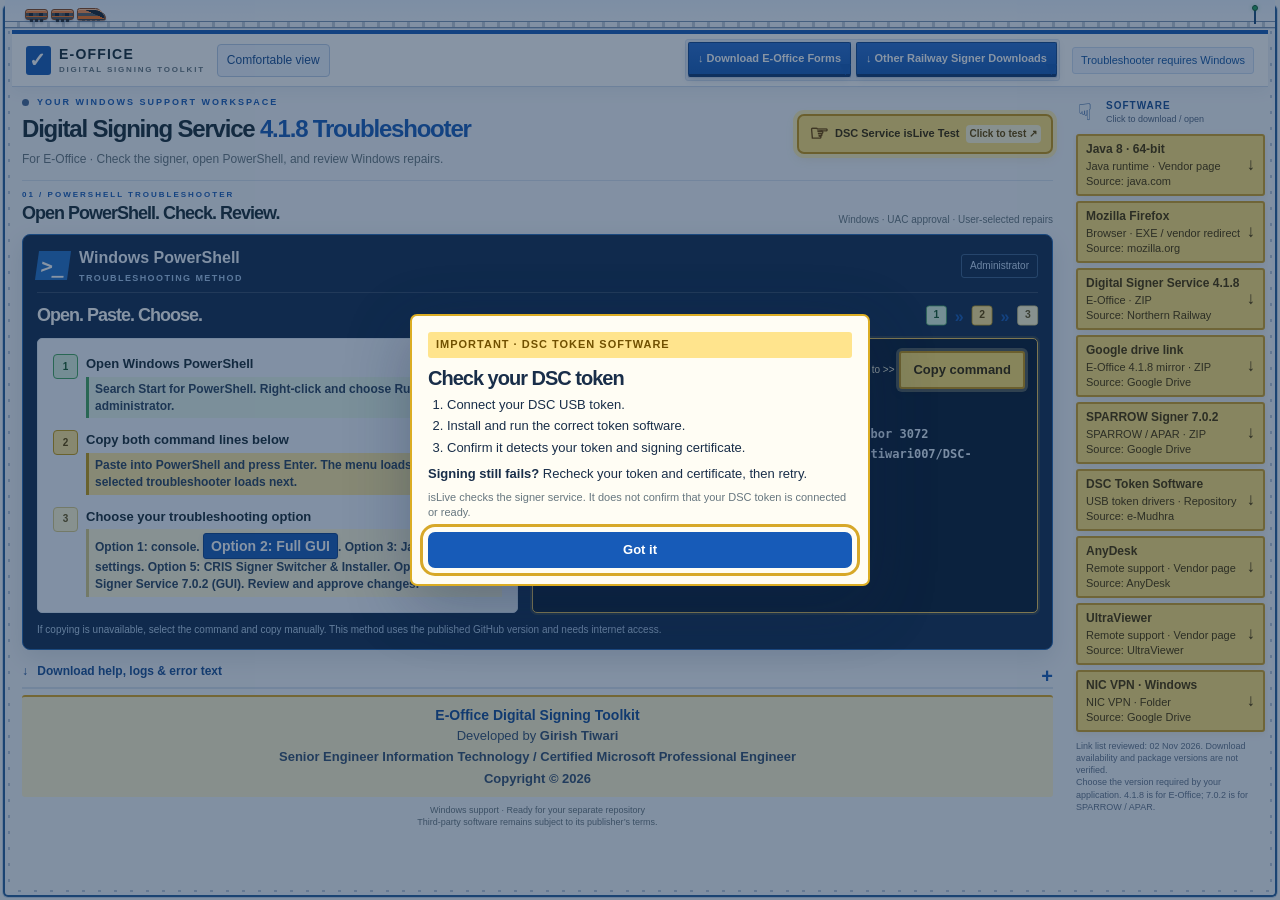
<file: index.html>
<!doctype html>
<html lang="en">
<head>
<meta charset="utf-8"><meta name="viewport" content="width=device-width, initial-scale=1">
<meta http-equiv="Content-Security-Policy" content="default-src 'none'; script-src 'self' 'sha256-dw/BBLk2exNxQ+FxJNe6eztoE7bdxDj/tzUAfUMf0uM='; style-src 'self' 'sha256-rpm8VTiD4IqSuQlqDbEFWR10lohzm1zGD0Pp3PKkAFc='; img-src 'self' data: https://hits.sh/girishtiwari007.github.io/nrdscfix.svg; font-src 'self'; connect-src 'none'; object-src 'none'; base-uri 'none'; form-action 'none'">
<meta name="referrer" content="no-referrer">
<meta name="description" content="A guided Windows toolkit for Digital Signing Service 4.1.8 and E-Office. Download tools, check isLive, and launch the PowerShell troubleshooter.">
<title>E-Office · Digital Signing Toolkit</title>

<style id="toolkit-styles">
:root{--ink:#162a36;--muted:#66767f;--green:#12376b;--mint:#e7ecf3;--line:#dcdfe4;--paper:#f5f6f8;--white:#fff}*{box-sizing:border-box}html{scroll-behavior:smooth;scroll-padding-top:30px}body{margin:0;background:var(--paper);color:var(--ink);font:17px/1.6 'DM Sans',Segoe UI,sans-serif}button,input{font:inherit}a{color:inherit;text-decoration:none}button,a,input{outline-offset:5px}button{cursor:pointer}a:focus-visible,button:focus-visible,input:focus-visible,summary:focus-visible{outline:3px solid #d7a829}[hidden]{display:none!important}.topbar{height:100px;max-width:1280px;margin:auto;padding:0 54px;display:flex;align-items:center;justify-content:space-between;border-bottom:1px solid var(--line)}.brand{display:flex;align-items:center;gap:12px;font-weight:800;letter-spacing:1.2px;font-size:19px;line-height:1.3}.brand-icon{display:grid;place-items:center;background:var(--green);color:white;width:40px;height:44px;border-radius:12px 12px 18px 18px;font-size:27px}.brand-sub{display:block;font-size:11px;letter-spacing:1.8px;color:var(--muted);margin-top:4px}.topbar nav{display:flex;gap:30px;font-size:15px;font-weight:600}.topbar nav a:hover,.text-link:hover{color:var(--green)}.platform{font-size:13px;border:1px solid var(--line);padding:6px 12px;border-radius:30px;color:var(--green);background:#edf0f5}main{max-width:1280px;margin:auto;padding:0 54px}.hero{display:grid;grid-template-columns:1.2fr 1fr;gap:72px;padding:66px 0 70px;align-items:center}.eyebrow{font-size:12px;font-weight:700;letter-spacing:2px;color:var(--green);display:flex;align-items:center;gap:8px}.dot{width:7px;height:7px;border-radius:50%;background:#456797;display:inline-block;flex-shrink:0}h1,h2,h3{font-family:Manrope,Segoe UI,sans-serif;line-height:1.18;letter-spacing:-1px}h1{font-size:53px;font-weight:800;margin:23px 0}h1 span{color:var(--green)}.intro{font-size:17px;max-width:530px;color:var(--muted);line-height:1.8}.hero-actions{display:flex;align-items:center;gap:25px;margin:28px 0}.button{display:inline-flex;gap:16px;justify-content:space-between;align-items:center;border:1px solid transparent;border-radius:7px;padding:13px 18px;font-size:14px;font-weight:700;transition:background .15s,transform .15s}.button:hover{transform:translateY(-1px)}.primary{background:var(--green);color:white}.primary:hover{background:#0a2a57}.secondary{background:white;border-color:var(--line);color:var(--ink)}.secondary:hover{background:var(--mint)}.text-link{font-size:14px;font-weight:700}.credit{border-left:2px solid #c7cfda;padding-left:13px;font-size:12px;line-height:1.8;color:var(--muted)}.credit strong{color:var(--ink)}.hero-card{background:#eceff3;border:1px solid #dbe0e7;border-radius:15px;padding:26px 28px;box-shadow:0 16px 45px #17273d10;position:relative}.mini-label{font-size:11px;font-weight:700;letter-spacing:1.5px;color:var(--muted);display:flex;justify-content:space-between}.flow-row{display:flex;gap:17px;padding:20px 0;border-bottom:1px solid #dadee4;align-items:center}.flow-row>span{font-family:Manrope;font-size:14px;color:var(--green);background:#fff9;width:32px;height:32px;display:grid;place-items:center;border:1px solid #d6dce4;border-radius:50%;flex-shrink:0}.flow-row strong{font-size:15px}.flow-row p{font-size:13px;color:var(--muted);margin:4px 0 0}.flow-row i{margin-left:auto;font-style:normal;color:#8b929d}.card-note{font-size:12px;color:var(--green);margin-top:19px;display:flex;gap:12px}.section-heading{display:flex;justify-content:space-between;align-items:end;margin-bottom:24px;gap:20px}.section-heading h2{font-size:30px;margin:10px 0 0}.section-heading>p{font-size:14px;color:var(--muted);margin:0}.workspace{border-top:1px solid var(--line);padding:40px 0 55px}.work-grid{display:grid;grid-template-columns:1.65fr 1fr;gap:24px}.method-card{background:white;border:1px solid var(--line);border-radius:12px;padding:23px}.tabs{display:grid;grid-template-columns:1fr 1fr;background:#f0f2f4;padding:5px;border-radius:7px;margin-bottom:24px;gap:4px}.tabs button{border:0;border-radius:5px;background:transparent;color:var(--muted);font-size:14px;font-weight:700;padding:10px}.tabs button span{font-weight:400;display:block;font-size:12px}.tabs button[aria-selected=true]{background:white;color:var(--green);box-shadow:0 2px 7px #1b273910}.method-title{display:flex;align-items:center;gap:13px}.square-icon{width:41px;height:41px;display:grid;place-items:center;border-radius:9px;background:var(--mint);font-size:24px;color:var(--green);flex-shrink:0}.method-title h3{font-size:19px;margin:0;letter-spacing:-.4px}.method-title p{font-size:13px;color:var(--muted);margin:6px 0 0}.steps{list-style:none;padding:0;margin:21px 0}.steps li{display:flex;gap:12px;padding:10px 0}.steps li>span{border:1px solid var(--line);border-radius:50%;display:grid;place-items:center;width:24px;height:24px;flex-shrink:0;font-size:12px;color:var(--green)}.steps strong{font-size:14px}.steps p{font-size:13px;margin:2px 0 0;color:var(--muted)}.full{width:100%}.full span{font-size:12px;color:#c2cddd;font-weight:400}.micro{font-size:12px;line-height:1.7;color:var(--muted);margin-bottom:0}.checklist-card{background:#e8ecf1;border:1px solid #d8dee7;border-radius:12px;padding:27px}.checklist-card h3{font-size:26px;line-height:1.25;margin:17px 0 12px}.checklist-card>p{font-size:13px;color:var(--muted);margin-bottom:20px}.checklist-card label{display:flex;gap:10px;font-size:13px;margin:15px 0;align-items:center;cursor:pointer}.checklist-card input{accent-color:var(--green);width:16px;height:16px;margin:0;flex-shrink:0}.checklist-card label:has(input:checked){color:var(--green)}.progress-track{height:4px;border-radius:10px;background:#d0d6df;margin-top:22px;overflow:hidden}#progress-bar{height:100%;width:0;background:var(--green);transition:width .3s}.progress-caption{display:flex;justify-content:space-between;font-size:12px;margin-top:8px;color:var(--muted)}.progress-caption button{border:0;background:none;font-size:12px;color:var(--green)}.service-note{display:flex;gap:9px;margin-top:23px;padding-top:18px;border-top:1px solid #d0d7e0}.service-note .dot{margin-top:7px}.service-note strong{font-size:13px}.service-note p{font-size:12px;color:var(--muted);margin:4px 0 0}.command-box{background:#172c31;color:#dce2ea;border-radius:7px;padding:15px;margin-top:22px}.command-box>div{display:flex;align-items:center;justify-content:space-between;font-size:11px;letter-spacing:1px}.small-button{background:#294147;color:#fff;border:1px solid #4b6268;border-radius:4px;padding:6px 10px;font-size:12px;letter-spacing:0}pre{white-space:pre-wrap;overflow-wrap:anywhere;font-size:13px;line-height:1.8;user-select:all}.callout{font-size:13px;border-left:3px solid #d4b362;padding:10px 12px;background:#fbf7e9;color:#736034}.search{display:flex;gap:10px;border:1px solid var(--line);border-radius:7px;background:white;padding:9px 13px;align-items:center}.search>span{font-size:24px;line-height:1}.search input{width:170px;border:0;background:transparent;font-size:13px;color:var(--ink)}.filters{display:flex;gap:8px;margin-bottom:20px}.filters button{border:1px solid transparent;background:none;font-size:13px;border-radius:20px;color:var(--muted);padding:7px 13px}.filters button.active{background:#e3e8ee;border-color:#d2d9e2;color:var(--green)}.filters span{font-size:11px;margin-left:5px}.tool-grid{display:grid;grid-template-columns:repeat(4,1fr);gap:16px}.tool-card{background:white;border:1px solid var(--line);border-radius:11px;padding:21px 18px;display:flex;flex-direction:column;min-height:320px}.tool-top{display:flex;align-items:center;justify-content:space-between;gap:5px}.tool-icon{width:38px;height:38px;border-radius:9px;display:grid;place-items:center;font-size:23px;font-weight:700}.java{background:#fff0df;color:#ad6c25}.dss{background:#e4eaf3;color:var(--green)}.anydesk{background:#fbe8e7;color:#cc514b}.ultra{background:#e6effb;color:#4477be}.tag{font-size:9px;letter-spacing:1px;font-weight:700;color:var(--muted)}.tool-card h3{font-size:20px;letter-spacing:-.5px;margin:20px 0 10px}.tool-card h3 span{font-size:13px;color:var(--green)}.tool-card>p{font-size:13px;color:var(--muted);margin:0 0 20px;flex:1;line-height:1.8}.tool-meta{font-size:11px;color:var(--muted);margin-bottom:12px}.tool-card .button{font-size:13px;padding:10px 12px}.mirror{font-size:11px;color:var(--green);margin-top:9px;line-height:1.5;text-decoration:underline}.empty-state{padding:25px;border:1px dashed var(--line);text-align:center;color:var(--muted)}.help-section{margin-top:55px;padding:37px 0 45px;border-top:1px solid var(--line);display:grid;grid-template-columns:1fr 1.4fr;gap:65px}.help-section h2{font-size:29px;margin:12px 0}.help-section>div>p{font-size:14px;color:var(--muted)}.help-section .button{margin-top:12px}details{border-bottom:1px solid var(--line);font-size:14px}summary{list-style:none;font-weight:600;padding:16px 25px 16px 0;cursor:pointer;position:relative}summary::after{content:'+';position:absolute;right:0;color:var(--green);font-size:20px;top:11px}details[open] summary::after{content:'−'}details p{color:var(--muted);font-size:13px;line-height:1.8;margin:0 0 16px}footer{max-width:1172px;margin:0 auto;border-top:1px solid var(--line);padding:25px 0 35px;display:flex;justify-content:space-between;gap:20px;font-size:12px;color:var(--muted)}footer strong{color:var(--ink);display:block;font-size:13px}footer span{display:block;margin-top:4px}footer p{margin:0;text-align:right}#toast{position:fixed;bottom:24px;left:50%;transform:translateX(-50%);background:var(--ink);color:white;border-radius:8px;padding:12px 22px;font-size:14px;box-shadow:0 5px 25px #0002;opacity:0;pointer-events:none;transition:opacity .2s;max-width:90vw}#toast.visible{opacity:1}@media(min-width:1400px){.hero{padding-top:80px;padding-bottom:80px}}@media(max-width:1000px){.topbar,main{padding-left:28px;padding-right:28px}.hero{gap:30px}h1{font-size:43px}.tool-grid{grid-template-columns:repeat(2,1fr)}footer{margin:0 28px}.work-grid{grid-template-columns:1.4fr 1fr}.checklist-card{padding:22px}.help-section{gap:30px}}@media(max-width:700px){.topbar{height:auto;min-height:83px;flex-wrap:wrap;gap:14px;padding:19px 20px}.topbar nav{order:3;width:100%;justify-content:space-between;gap:12px;font-size:14px}.platform{font-size:11px}.brand{font-size:17px}.brand-sub{font-size:10px}main{padding:0 20px}.hero{grid-template-columns:1fr;padding:38px 0;gap:28px}h1{font-size:41px;letter-spacing:-1.7px}.intro{font-size:16px}.hero-actions{gap:16px;flex-wrap:wrap}.hero-card{padding:22px}.section-heading{align-items:start;flex-direction:column;gap:15px}.section-heading h2{font-size:27px}.section-heading>p br{display:none}.work-grid,.help-section{grid-template-columns:1fr}.method-card{padding:17px}.checklist-card h3 br{display:none}.search{width:100%}.search input{width:100%}.tool-grid{gap:12px}.tool-card{padding:16px;min-height:330px}.tool-top{align-items:start;flex-direction:column;gap:9px}.tool-card h3{font-size:19px}.filters{gap:0;flex-wrap:wrap}.filters button{font-size:12px}.help-section{margin-top:35px;gap:18px}.workspace{padding-top:30px}.credit{font-size:11px}footer{margin:0 20px;flex-direction:column}footer p{text-align:left}}@media(prefers-reduced-motion:reduce){html{scroll-behavior:auto}*,*::before,*::after{transition:none!important}}

.download-panel{background:white;border:1px solid var(--line);border-radius:12px;padding:26px}.download-panel>label{display:block;font-size:13px;font-weight:700;color:var(--green);margin-bottom:9px}.download-controls{display:flex;gap:14px;align-items:stretch}.download-controls select{flex:1;min-width:0;border:1px solid #cdd3db;border-radius:7px;background:#f3f5f8;padding:13px;font:inherit;font-size:15px;color:var(--ink)}.download-panel>p{font-size:14px;color:var(--muted);max-width:800px;margin:16px 0 8px}.download-publisher{font-size:12px;color:var(--green)}@media(max-width:700px){.download-controls{flex-direction:column}.download-controls select{width:100%;font-size:14px}.download-panel{padding:18px}}

.topbar{position:relative;z-index:10;background:#fff;border:1px solid #dce1e7;border-radius:0 0 18px 18px;box-shadow:0 6px 25px #12243c10;margin-top:0;height:92px}.topbar nav{align-items:center;gap:8px;background:#f1f3f7;border-radius:30px;padding:5px}.topbar nav>a,.nav-downloads>summary{padding:10px 17px;font-size:14px;font-weight:700;border-radius:24px;white-space:nowrap}.topbar nav .nav-home{background:var(--green);color:white}.nav-downloads{position:relative;border:0}.nav-downloads>summary{display:flex;gap:12px;align-items:center;color:var(--green)}.nav-downloads>summary::after{display:none}.nav-downloads[open]>summary{background:#dfe4ec}.nav-download-menu{position:absolute;top:52px;right:0;width:310px;border:1px solid #d6dce4;background:white;border-radius:13px;box-shadow:0 16px 50px #16263c26;padding:12px;z-index:50}.nav-download-menu .menu-caption{display:block;font-size:11px;letter-spacing:1.7px;color:var(--muted);padding:7px 10px 10px}.nav-download-menu a{display:block;padding:11px 12px;border-radius:7px}.nav-download-menu a:hover{background:var(--mint)}.nav-download-menu b{display:block;font-size:14px;color:var(--ink)}.nav-download-menu small{display:block;font-size:12px;color:var(--muted);margin-top:2px}.single-launcher{padding:28px}.launcher-kicker{display:flex;gap:12px;align-items:center;margin-bottom:24px;font-size:12px;letter-spacing:1.3px;font-weight:700;color:var(--green)}.uac-badge{margin-left:auto;letter-spacing:0;font-size:11px;border:1px solid #d6dce5;padding:4px 8px;border-radius:12px;background:#edf1f7}.launcher-note{padding:13px 15px;background:#eff2f7;border-radius:7px;margin-top:16px}.launcher-note strong{font-size:13px}.launcher-note p{font-size:12px;color:var(--muted);margin:4px 0 0}@media(max-width:700px){.topbar{height:auto;border-radius:0 0 14px 14px}.topbar nav{justify-content:space-between;border-radius:10px;gap:0}.topbar nav>a,.nav-downloads>summary{font-size:12px;padding:9px 10px}.nav-download-menu{right:-65px;width:min(310px,85vw)}.single-launcher{padding:20px}.launcher-kicker{gap:8px;font-size:11px}.uac-badge{font-size:10px}.help-section{margin-top:35px}}

.topbar{height:74px;max-width:1320px;padding:0 32px}main{max-width:1320px;padding:0 32px}.hero{display:block;padding:24px 0 20px}.hero .eyebrow{font-size:11px}h1{font-size:35px;margin:10px 0;letter-spacing:-1.2px}.intro{max-width:none;margin:6px 0;font-size:14px}.hero-actions{margin:13px 0 10px;gap:14px}.hero .credit{font-size:11px;line-height:1.5}.hero .credit br{display:none}.hero .credit strong{margin-right:10px}.live-test{background:#ffe58b;color:#43340b;border:1px solid #d7b446;box-shadow:0 3px 9px #b1902320;font-weight:800}.live-test:hover{background:#ffd85b}.live-test span{font-size:12px}.workspace{padding:19px 0 16px}.section-heading{margin-bottom:15px}.section-heading h2{font-size:26px;margin-top:6px}.section-heading>p{font-size:12px}.single-launcher{padding:19px 22px}.launcher-kicker{margin-bottom:12px}.launcher-kicker .square-icon{width:31px;height:31px;font-size:20px}.method-title h3{font-size:18px}.steps{margin:11px 0}.steps li{padding:6px 0}.steps p{font-size:12px}.button{padding:11px 16px}.launcher-note{padding:9px 12px;margin-top:10px}.command-preview{font-size:12px;border-bottom:0}.command-preview summary{padding:9px 20px 5px 0;font-size:12px}.command-preview summary::after{top:4px}.command-preview pre{font-size:12px;padding:10px;background:#eff2f5;border-radius:5px}.micro{font-size:11px;margin-top:6px}.checklist-card{padding:21px}.checklist-card h3{font-size:23px;margin:10px 0}.checklist-card>p{margin-bottom:11px;font-size:12px}.checklist-card label{margin:12px 0}.progress-track{margin-top:16px}.service-note{margin-top:14px;padding-top:12px}.quick-help{margin-bottom:12px}.quick-help>summary{padding:10px 25px 10px 0}.quick-help>summary::after{top:6px}.quick-help>div{padding-bottom:15px}.quick-help p{font-size:13px;margin-bottom:9px}footer{max-width:1256px;padding:14px 0 18px;font-size:11px}footer strong{font-size:12px}@media(max-width:700px){.topbar{height:auto;padding:15px 20px}main{padding:0 20px}.hero{padding:24px 0 20px}h1{font-size:32px;line-height:1.2}.hero-actions{align-items:stretch;flex-direction:column}.hero-actions .button{justify-content:space-between}.hero .credit br{display:block}.section-heading{gap:9px}.work-grid{gap:14px}.single-launcher{padding:18px}.checklist-card{padding:18px}footer{margin:0 20px}}

.standby-card{padding:19px 22px;background:#e8ecf1;border:1px solid #d8dee7;border-radius:12px;min-width:0}.standby-card h3{font-size:23px;margin:12px 0;line-height:1.25}.standby-card .steps li{gap:9px}.standby-card .steps strong{font-size:13px}.standby-command{background:#172c31;color:#e1e6ee;padding:12px;border-radius:7px;margin-top:12px}.standby-command>div{display:flex;align-items:center;justify-content:space-between;gap:8px;font-size:10px;letter-spacing:1px}.standby-command pre{font-size:12px;line-height:1.65;margin-bottom:0}.standby-card .micro{font-size:11px}.work-grid{grid-template-columns:1.2fr 1fr}.single-launcher .launcher-note{margin-top:18px}@media(max-width:700px){.work-grid{grid-template-columns:1fr}.standby-card{padding:18px}}

.standby-command{border:2px solid #e2b94a;box-shadow:0 0 0 4px #fff1b8;background:#112c32;color:#fffbe8;padding:15px}.standby-command>div{color:#ffe38a;font-weight:800;letter-spacing:1px}.standby-command .small-button{background:#ffe38a;color:#212730;border-color:#e2bd56;font-weight:800}.standby-command pre{font-size:13px;line-height:1.8;font-weight:600;color:#fff6cf}.standby-card .micro{color:#3a414b;font-size:12px}@media(max-width:700px){.standby-command pre{font-size:12px}}

/* Fit the primary workspace into common desktop windows without hiding content. */
@media(min-width:901px){.topbar{height:62px;max-width:1260px;padding:0 24px}.brand-icon{width:32px;height:36px;font-size:23px}.brand{font-size:16px}.brand-sub{font-size:10px}.topbar nav>a,.nav-downloads>summary{padding:8px 14px;font-size:13px}main{max-width:1260px;padding:0 24px}.hero{padding:13px 0 12px}.hero>div{display:grid;grid-template-columns:1fr auto;column-gap:24px;align-items:center}.hero .eyebrow,.hero h1,.hero .intro,.hero .credit{grid-column:1}.hero h1{font-size:29px;line-height:1.15;margin:7px 0}.hero .intro{font-size:13px;margin:3px 0}.hero .credit{margin-top:7px;font-size:11px}.hero-actions{grid-column:2;grid-row:1/5;flex-direction:column;gap:9px;margin:0;align-items:stretch}.hero-actions .button{padding:10px 14px;font-size:13px}.workspace{padding:13px 0 10px}.section-heading{margin-bottom:11px}.section-heading h2{font-size:23px;margin-top:3px}.section-heading .eyebrow{font-size:10px}.work-grid{gap:16px;grid-template-columns:1.05fr 1fr}.single-launcher,.standby-card{padding:15px 17px}.launcher-kicker{margin-bottom:9px;font-size:11px}.launcher-kicker .square-icon{width:27px;height:27px;font-size:18px}.method-title h3{font-size:17px}.method-title p{font-size:12px;margin-top:4px}.steps{margin:8px 0}.steps li{padding:5px 0}.steps strong{font-size:13px}.steps p{font-size:12px;line-height:1.45}.steps li>span{width:21px;height:21px}.full{padding:10px 13px;font-size:13px}.launcher-note,.single-launcher .launcher-note{margin-top:10px;padding:8px 10px}.launcher-note p{line-height:1.45}.standby-card h3{font-size:20px;margin:8px 0}.standby-card h3 br{display:none}.standby-command{padding:11px;margin-top:9px}.standby-command pre{font-size:12px;line-height:1.6}.standby-card .micro{font-size:11px;line-height:1.45}.micro{line-height:1.45}.quick-help{margin-bottom:4px}.quick-help>summary{padding:8px 25px 8px 0;font-size:13px}footer{max-width:1212px;padding:8px 0 10px;font-size:10px}footer span{margin-top:2px}}@media(min-width:901px) and (max-height:760px){.hero h1{font-size:26px}.hero{padding:9px 0}.section-heading>p{display:none}.standby-card .steps li,.single-launcher .steps li{padding:4px 0}.hero .intro{line-height:1.4}.single-launcher,.standby-card{padding:12px 15px}.launcher-note{font-size:12px}.section-heading h2{font-size:21px}}

/* Steady pointing hands draw attention without flashing. */
.pointing-hand{font-family:'Segoe UI Symbol','Segoe UI',sans-serif;font-size:27px!important;font-weight:800;line-height:1;display:inline-block;flex-shrink:0;color:#6c4300}.nav-downloads>summary{background:#ffe176;color:#493300;border:2px solid #d4a11c;box-shadow:0 0 0 3px #fff0b5;gap:8px}.nav-downloads>summary:hover,.nav-downloads[open]>summary{background:#ffd34d;color:#362300}.nav-downloads>summary .pointing-hand{font-size:26px!important}.live-test{background:#ffe176;color:#392700;border:2px solid #c69513;box-shadow:0 0 0 4px #fff0b5,0 4px 12px #a47a1625;font-weight:800;gap:9px}.live-test:hover{background:#ffd34d;box-shadow:0 0 0 4px #ffe58b}.live-test .pointing-hand{font-size:29px!important}.live-click-label{background:#fff7d5;border-radius:4px;padding:3px 6px;color:#624400;font-weight:700}@media(max-width:700px){.nav-downloads>summary{gap:5px}.nav-downloads>summary .pointing-hand{font-size:22px!important}.live-test .pointing-hand{font-size:26px!important}.live-test{gap:7px}.live-click-label{font-size:11px!important}}

/* Blue palette, square modern navigation, and an isolated slow test cue. */
:root{--green:#175bb8;--mint:#eaf2ff;--paper:#f4f7fc;--line:#d6e1f0}
.topbar{border-radius:0;border:0;border-top:4px solid #175bb8;border-bottom:1px solid #cbd9ed;background:#fff;box-shadow:0 3px 16px #173c6712}
.topbar nav{border-radius:3px;background:#edf3fc;border:1px solid #d6e2f3;padding:4px;gap:5px}
.topbar nav>a,.nav-downloads>summary{border-radius:2px;letter-spacing:.1px}
.topbar nav .nav-home{background:#175bb8;box-shadow:0 2px 5px #14365c20}
.topbar nav .nav-home:hover{background:#104790;color:white}
.nav-download-menu{border-radius:3px;border-top:3px solid #175bb8;box-shadow:0 12px 35px #133d7026}
.nav-download-menu a{border-radius:2px}.brand-icon{border-radius:3px;background:#175bb8}
.platform{border-radius:3px;background:#edf4ff;color:#1556a5;border-color:#cadbf4}
.standby-card{background:#eaf1fd;border-color:#ccdaf0}.launcher-note{background:#edf3fc}
.standby-card .micro{color:#354e70}.primary:hover{background:#104790}
.standby-command{background:#132c4b}.live-click-label{animation:click-to-test-flash 1.8s ease-in-out infinite}
@keyframes click-to-test-flash{0%,100%{background:#fff7d5;color:#624400;box-shadow:0 0 0 0 #d7970000}50%{background:#ffe06c;color:#352400;box-shadow:0 0 0 3px #e6ac294d}}
@media(prefers-reduced-motion:reduce){.live-click-label{animation:none}}
@media(min-width:701px) and (max-width:1000px){.topbar{height:auto;min-height:74px;flex-wrap:wrap;gap:12px;padding-top:13px;padding-bottom:13px}.topbar nav{order:3;width:100%;justify-content:space-between}.nav-download-menu{right:-40px}}

/* Draw attention to the yellow actions with one slow, coordinated pulse. */
.nav-downloads>summary,.live-test{animation:yellow-action-pulse 2s ease-in-out infinite;cursor:pointer}.live-click-label{animation:none;font-weight:800}.nav-downloads>summary .pointing-hand,.live-test .pointing-hand{transform:translateX(0);transition:transform .2s ease}.nav-downloads>summary:hover .pointing-hand,.live-test:hover .pointing-hand{transform:translateX(3px)}.nav-downloads[open]>summary,.nav-downloads>summary:hover,.live-test:hover,.nav-downloads>summary:focus-visible,.live-test:focus-visible{animation-play-state:paused;background:#ffd24a}.nav-downloads[open]>summary{animation:none}@keyframes yellow-action-pulse{0%,100%{background-color:#ffe58b;box-shadow:0 0 0 2px #fff1b3,0 3px 8px #ba810018}50%{background-color:#ffd13b;box-shadow:0 0 0 5px #ffe99a80,0 4px 16px #ba810042}}@media(prefers-reduced-motion:reduce){.nav-downloads>summary,.live-test,.live-click-label{animation:none}.nav-downloads>summary .pointing-hand,.live-test .pointing-hand{transition:none;transform:none}}

#copy-command{animation:yellow-action-pulse 2s ease-in-out infinite;color:#352400;border:2px solid #c69513;font-weight:800;cursor:pointer}#copy-command:hover,#copy-command:focus-visible{animation-play-state:paused;background:#ffd24a;box-shadow:0 0 0 3px #ffe99a80}@media(prefers-reduced-motion:reduce){#copy-command{animation:none}}

/* Equal-sized download boxes sit outside the working panels. */
.software-rail{display:grid;gap:10px;position:fixed;right:16px;top:104px;width:144px;padding:10px 2px;z-index:5}
.rail-heading{display:grid;grid-template-columns:26px 1fr;align-items:center;gap:0 5px;color:#174d96;padding:0 4px 4px}
.rail-heading>span{font-family:'Segoe UI Symbol',sans-serif;font-size:27px;grid-row:1/3;line-height:1}
.rail-heading strong{font-size:11px;letter-spacing:1px}.rail-heading small{font-size:10px;color:#526783}
.software-download{display:flex;align-items:center;justify-content:space-between;gap:5px;width:140px;min-height:46px;height:46px;padding:8px 10px;border:2px solid #d0a127;border-radius:3px;background:#ffe176;color:#493300;font-size:12px;font-weight:800;line-height:1.2;box-shadow:0 2px 7px #b18b1f20;transition:background .2s,box-shadow .2s}
.software-download:hover,.software-download:focus-visible{background:#ffd13b;box-shadow:0 0 0 3px #ffe99a80;color:#302000}
.software-download>span:last-child{font-size:17px}.software-rail>p{font-size:9px;line-height:1.5;color:#61738b;text-align:center;margin:0}
@media(min-width:1200px){body{padding-right:172px}.topbar,main{width:100%}footer{margin-left:24px;margin-right:24px}.work-grid{grid-template-columns:1fr 1fr}}
@media(max-width:1199px){.software-rail{position:static;width:auto;max-width:1212px;margin:10px 24px 16px;padding:14px;background:#edf3fd;border:1px solid #d2dff2;border-radius:4px;grid-template-columns:repeat(5,minmax(0,1fr));gap:9px}.rail-heading{grid-column:1/-1;display:flex;gap:8px}.rail-heading>span{font-size:23px}.rail-heading small{margin-left:auto}.software-download{width:100%;min-width:0;font-size:11px}.software-rail>p{grid-column:1/-1;text-align:left}.software-rail>p br{display:none}}
@media(max-width:700px){.software-rail{grid-template-columns:repeat(2,minmax(0,1fr));margin:8px 20px 15px;padding:12px}.software-download{font-size:12px}.rail-heading small{font-size:9px}}
@media(prefers-reduced-motion:reduce){.software-download{transition:none}}

/* Keep the software rail attached to the working area, not the viewport edge. */
@media(min-width:1200px){body{display:grid;grid-template-columns:minmax(0,1fr) 172px;column-gap:12px;max-width:1440px;margin:0 auto;padding:0 12px}.topbar{grid-column:1/-1;grid-row:1}main{grid-column:1;grid-row:2;padding:0 12px;min-width:0}.software-rail{grid-column:2;grid-row:2/4;position:sticky;top:18px;right:auto;width:172px;margin-top:25px;padding:0;align-self:start}footer{grid-column:1;grid-row:3;margin:0 12px}.software-download{width:100%;height:54px;min-height:54px;font-size:12px}.rail-heading{padding:0 3px 5px}.software-rail>p{font-size:10px}}
.log-actions{display:flex;gap:9px;flex-wrap:wrap;margin:12px 0}.file-label{cursor:pointer}#log-files{display:none}.error-label{display:block;font-size:12px;font-weight:700;margin:8px 0 5px}#error-notes{display:block;width:100%;resize:vertical;border:1px solid #b8cce8;border-radius:3px;padding:9px;font:inherit;font-size:12px;color:var(--ink);background:#fff}.quick-help>summary{font-weight:800;color:#174d96}.quick-help>summary>span{margin-right:6px}#log-file-status{font-size:11px!important;line-height:1.5}#download-error-report:disabled{opacity:.6;cursor:wait}

/* A perimeter track and a small train evoke the railway without covering controls. */
.railway-boundary{position:fixed;inset:3px;z-index:30;pointer-events:none;border:2px solid #245c9b;border-radius:5px;box-shadow:inset 0 0 0 3px #eff5fe,0 0 0 1px #c5d8ed;background:repeating-linear-gradient(90deg,transparent 0 13px,#446d9e55 13px 16px) top/100% 5px no-repeat,repeating-linear-gradient(90deg,transparent 0 13px,#446d9e55 13px 16px) bottom/100% 5px no-repeat,repeating-linear-gradient(0deg,transparent 0 13px,#446d9e55 13px 16px) left/5px 100% no-repeat,repeating-linear-gradient(0deg,transparent 0 13px,#446d9e55 13px 16px) right/5px 100% no-repeat}
.railway-train{position:absolute;left:24px;top:-3px;display:flex;gap:3px;align-items:center;animation:railway-train-journey 24s linear infinite;filter:drop-shadow(0 1px 1px #133f7040)}
.railway-train b{display:block;width:15px;height:7px;border:1px solid #0c3970;border-radius:2px;background:linear-gradient(90deg,#d4e8ff 0 18%,#2365ac 18% 40%,#d4e8ff 40% 58%,#2365ac 58%);position:relative}
.railway-train b:last-child{width:19px;border-radius:2px 5px 2px 2px;background:#1c5797}.railway-train b::after{content:'';position:absolute;left:2px;right:2px;bottom:-3px;height:3px;background:radial-gradient(circle,#123a65 60%,transparent 65%) left/4px 3px repeat-x}
.railway-signal{position:absolute;right:15px;top:5px;width:7px;height:19px;border-left:2px solid #194a7d}.railway-signal i{display:block;width:6px;height:6px;background:#23a45f;border:1px solid #145c39;border-radius:50%;margin-left:-4px;box-shadow:0 0 4px #23a45f55}
@keyframes railway-train-journey{from{left:24px}to{left:calc(100% - 100px)}}
body>.topbar,body>main,body>footer{position:relative}.railway-boundary~.software-rail{z-index:1}
@media(max-width:700px){.railway-boundary{inset:2px}.railway-train{animation-duration:18s}.railway-signal{right:8px}}
@media(prefers-reduced-motion:reduce){.railway-train{animation:none;left:30px}}

/* A dedicated track lane keeps the enlarged train clear of the tick/logo header. */
html{scroll-padding-top:52px}body{padding-top:30px!important}
.railway-boundary{inset:5px 3px 3px;z-index:30;border-top:0;background:repeating-linear-gradient(90deg,transparent 0 13px,#446d9e55 13px 16px) bottom/100% 5px no-repeat,repeating-linear-gradient(0deg,transparent 0 13px,#446d9e55 13px 16px) left/5px 100% no-repeat,repeating-linear-gradient(0deg,transparent 0 13px,#446d9e55 13px 16px) right/5px 100% no-repeat}
.railway-boundary::before{content:'';position:absolute;top:-5px;left:0;right:0;height:28px;background:linear-gradient(#eaf3ff,#f7faff);border-bottom:1px solid #c9d9ed;z-index:-1}
.railway-boundary::after{content:'';position:absolute;top:16px;left:0;right:0;height:5px;border-top:1px solid #7c95b5;border-bottom:1px solid #7c95b5;background:repeating-linear-gradient(90deg,transparent 0 12px,#8a9db37a 12px 15px)}
.railway-train.vande-bharat-train{top:1px;left:20px;gap:3px;height:16px;z-index:2;filter:drop-shadow(0 2px 1px #14365d33);animation:vande-bharat-journey 12s linear infinite;will-change:transform}
.railway-train.vande-bharat-train b{width:23px;height:11px;border:1px solid #285f99;border-radius:3px;background:linear-gradient(to bottom,#fff 0 30%,transparent 30% 68%,#f6faff 68% 80%,#1760b3 80% 100%),repeating-linear-gradient(90deg,#fff 0 3px,#183c65 3px 7px,#fff 7px 10px);box-shadow:inset 0 1px 0 #fff}
.railway-train.vande-bharat-train b:last-child{width:29px;height:13px;border-radius:3px 12px 3px 3px;clip-path:polygon(0 0,70% 0,100% 65%,100% 100%,0 100%);background:linear-gradient(24deg,transparent 0 63%,#153b65 64% 77%,transparent 78%),linear-gradient(to bottom,#fff 0 65%,#1963b8 66% 90%,#dcecff 91%);box-shadow:inset 0 1px 0 white}
.railway-train.vande-bharat-train b::after{bottom:-3px;left:3px;right:3px;height:3px;background:radial-gradient(circle,#173552 65%,transparent 70%) left/5px 3px repeat-x}
.railway-signal{top:0;right:14px;z-index:3}
@keyframes vande-bharat-journey{from{transform:translateX(0)}to{transform:translateX(calc(100vw - 150px))}}
@media(max-width:700px){body{padding-top:30px!important}.railway-boundary{inset:5px 2px 2px}.railway-train.vande-bharat-train{animation-duration:9s}.railway-signal{right:8px}}
@media(prefers-reduced-motion:reduce){.railway-train.vande-bharat-train{animation:none;transform:none;will-change:auto}}

/* Orange and charcoal livery inspired by the supplied Vande Bharat reference. */
.railway-train.vande-bharat-train b{border-color:#87441b;background:linear-gradient(to bottom,#ff8638 0 28%,transparent 28% 62%,#ff761c 62% 81%,#54585d 81% 100%),repeating-linear-gradient(90deg,#4c5055 0 3px,#172330 3px 7px,#555b62 7px 10px);box-shadow:inset 0 1px 0 #ffba80}.railway-train.vande-bharat-train b:last-child{border-color:#8b441b;background:linear-gradient(24deg,transparent 0 57%,#172330 58% 79%,transparent 80%),linear-gradient(to bottom,#ff924d 0 32%,#5b6066 33% 63%,#ff751b 64% 91%,#393f46 92%);box-shadow:inset 0 1px 0 #ffc497}.railway-train.vande-bharat-train b::after{background:radial-gradient(circle,#242c35 65%,transparent 70%) left/5px 3px repeat-x}

.token-reminder{width:min(460px,calc(100vw - 32px));max-height:calc(100dvh - 48px);overflow:auto;border:2px solid #dbad24;border-radius:7px;background:#fffdf4;color:#192e49;padding:16px;box-shadow:0 18px 65px #0e244752;animation:token-information-pulse 2.4s ease-in-out infinite}
.token-reminder::backdrop{background:#102b4b80}.token-alert-label{font-size:11px;letter-spacing:1px;font-weight:800;color:#715000;background:#ffe48d;padding:5px 8px;border-radius:3px}.token-reminder h2{font-size:20px;margin:9px 0 5px}.token-reminder p,.token-reminder li{font-size:13px;line-height:1.4}.token-reminder ol{margin:6px 0 8px;padding-left:19px}.token-reminder li{margin:3px 0}.token-reminder p{margin:7px 0}.token-reminder .micro{font-size:11px}.token-reminder .button{margin-top:4px;width:100%;padding:8px 12px;justify-content:center;font-size:13px}.token-reminder[open]{display:block}
@keyframes token-information-pulse{0%,100%{border-color:#e5be52;box-shadow:0 18px 65px #0e244752,0 0 0 3px #ffe28a33}50%{border-color:#c28a00;box-shadow:0 18px 65px #0e244752,0 0 0 6px #ffe28a66}}
@media(prefers-reduced-motion:reduce){.token-reminder{animation:none}}

/* Resource menu and compact attached software rail. */
.topbar nav{margin-left:auto}.forms-menu{position:relative}.forms-menu>summary{cursor:pointer;list-style:none;background:#175bb8;color:white;font-weight:800;padding:11px 16px;border-radius:2px;white-space:nowrap}.forms-menu>summary::after{content:' ▾'}.forms-menu>summary::-webkit-details-marker{display:none}.forms-menu>summary:focus-visible{outline:3px solid #e8b92e;outline-offset:3px}.forms-dropdown{position:absolute;right:0;top:calc(100% + 8px);width:min(390px,calc(100vw - 48px));max-height:65vh;overflow:auto;background:white;border:1px solid #bfd0e8;border-top:4px solid #175bb8;box-shadow:0 12px 35px #133d7033;padding:12px;z-index:50}.forms-dropdown h3{font-size:16px;margin:0 0 8px}.forms-dropdown a{display:grid;gap:4px;padding:10px;border-bottom:1px solid #d6e1f0;color:#164c92}.forms-dropdown a:hover,.forms-dropdown a:focus-visible{background:#edf4ff}.forms-dropdown strong{font-size:13px}.forms-dropdown small{font-size:12px;line-height:1.4;color:#526783}.forms-dropdown a>span{font-size:11px;font-weight:800}.forms-dropdown p{font-size:10px;line-height:1.5;margin:10px 0 0;color:#526783}.software-rail{gap:7px}.software-download{height:46px;min-height:46px}.topbar{z-index:40}
@media(min-width:1200px){.software-rail{top:12px;margin-top:16px;max-height:calc(100dvh - 30px);overflow-y:auto;padding:3px}.software-download{flex-shrink:0}}
@media(min-width:701px) and (max-width:1000px){.topbar nav{order:initial;width:auto}}
@media(max-width:700px){.topbar{flex-wrap:wrap;gap:10px}.topbar nav{margin-left:0}.forms-dropdown{left:0;right:auto}.platform{margin-left:auto}}

/* Compact resource layout: wrap content instead of clipping controls. */
.topbar>*{min-width:0}.forms-dropdown a,.software-download{overflow-wrap:anywhere}.software-download>span:first-child{min-width:0}.software-download>span:last-child{flex-shrink:0}
@media(min-width:1200px) and (max-height:800px){.software-rail{gap:5px;margin-top:12px}.software-download{height:42px;min-height:42px;padding:6px 8px;font-size:11px}.rail-heading{padding-bottom:2px}.software-rail>p{font-size:9px}}
@media(min-width:701px) and (max-width:1199px){.software-rail{grid-template-columns:repeat(3,minmax(0,1fr))}.software-download{height:46px;min-height:46px}}
@media(max-width:900px){.work-grid{grid-template-columns:minmax(0,1fr)}.section-heading{flex-wrap:wrap;gap:6px}.hero-actions{flex-wrap:wrap}.standby-command pre{white-space:pre-wrap;overflow-wrap:anywhere}.topbar{height:auto;min-height:62px;flex-wrap:wrap;gap:10px;padding-top:10px;padding-bottom:10px}.topbar nav{order:initial;width:auto}.brand{flex-shrink:0}}
@media(max-width:420px){.topbar{padding-left:14px;padding-right:14px}.platform{font-size:10px;padding:6px}.forms-menu>summary{padding:9px 11px;font-size:12px}.software-rail{margin-left:14px;margin-right:14px;padding:10px;gap:7px}.software-download{font-size:11px}.live-test{flex-wrap:wrap}.hero h1{font-size:28px}.forms-dropdown{width:calc(100vw - 40px)}}

/* Desktop single-screen composition; expanded help/forms remain scrollable. */
@media(min-width:1000px){
 body{display:grid;grid-template-columns:minmax(0,1fr) 174px;column-gap:10px;max-width:1480px;margin:0 auto;padding-left:12px;padding-right:12px;font-size:14px;line-height:1.4}
 .topbar{grid-column:1/-1;grid-row:1;width:100%;height:48px;min-height:48px;padding:0 14px;flex-wrap:nowrap;gap:12px}.brand{font-size:14px;gap:8px}.brand-icon{width:25px;height:29px;font-size:20px}.brand-sub{font-size:8px;margin-top:2px}.topbar nav{width:auto;padding:2px;margin-left:auto;order:initial}.forms-menu>summary{padding:7px 12px;font-size:12px}.platform{font-size:11px;padding:5px 8px}
 main{grid-column:1;grid-row:2;width:100%;min-width:0;padding:0 10px}.hero{padding:9px 0 8px}.hero>div{display:grid;grid-template-columns:minmax(0,1fr) auto;gap:3px 12px}.hero .eyebrow{font-size:9px}.hero h1{font-size:24px;margin:3px 0;line-height:1.15}.hero .intro{font-size:11px;line-height:1.35;margin:2px 0}.hero .credit{font-size:9px;line-height:1.35;margin-top:4px;padding-left:8px}.hero-actions{grid-column:2;grid-row:1/5;margin:0;gap:7px;flex-direction:column;align-items:stretch}.hero-actions .button{font-size:11px;padding:7px 10px;gap:6px}.live-test .pointing-hand{font-size:22px!important}.live-click-label{font-size:10px!important;padding:2px 4px}
 .workspace{padding:8px 0 6px}.section-heading{margin-bottom:7px;gap:6px}.section-heading .eyebrow{font-size:8px}.section-heading h2{font-size:18px;margin:3px 0}.section-heading>p{font-size:10px;margin:0}.work-grid{grid-template-columns:minmax(0,1fr) minmax(0,1fr);gap:10px;align-items:stretch}.single-launcher,.standby-card{padding:11px 12px}.launcher-kicker{font-size:9px;gap:7px;margin-bottom:6px}.launcher-kicker .square-icon{width:23px;height:23px;font-size:15px}.uac-badge{font-size:9px;padding:3px 6px}.method-title h3{font-size:15px;margin:0}.method-title p{font-size:11px;margin:4px 0;line-height:1.35}.standby-card h3{font-size:17px;margin:6px 0}.mini-label{font-size:9px}
 .steps{margin:6px 0;padding:0}.steps li,.standby-card .steps li,.single-launcher .steps li{padding:4px 0;gap:7px}.steps strong,.standby-card .steps strong{font-size:12px;line-height:1.3}.steps p{font-size:11px;line-height:1.35;margin:3px 0 0}.steps li>span{width:18px;height:18px;font-size:10px}.full{font-size:12px;padding:8px 10px}.full>span{font-size:10px}.launcher-note,.single-launcher .launcher-note{padding:7px 9px;margin-top:7px}.launcher-note strong{font-size:11px}.launcher-note p{font-size:10px;line-height:1.35;margin:3px 0 0}.micro,.standby-card .micro{font-size:10px;line-height:1.35;margin:6px 0 0}.standby-command{padding:9px;margin-top:8px}.standby-command>div{font-size:9px}.standby-command pre{font-size:11px;line-height:1.5;white-space:pre-wrap;overflow-wrap:anywhere;margin:8px 0 0}.small-button{font-size:11px;padding:6px 8px}
 .software-rail{grid-column:2;grid-row:2/4;position:static;align-self:start;display:grid;grid-template-columns:1fr;width:174px;margin:9px 0 0;padding:0;background:transparent;border:0;gap:5px;max-height:none;overflow:visible}.rail-heading{grid-column:1;display:grid;grid-template-columns:23px 1fr;padding:0 2px 3px}.rail-heading>span{font-size:23px;grid-row:1/3}.rail-heading strong{font-size:10px}.rail-heading small{font-size:9px;margin:0}.software-download{height:38px;min-height:38px;font-size:11px;padding:5px 8px;width:100%}.software-rail>p{grid-column:1;font-size:9px;line-height:1.35;margin:3px 0;text-align:left}
 .quick-help{margin:0}.quick-help>summary{font-size:12px;padding:7px 25px 7px 0}footer{grid-column:1;grid-row:3;margin:0 10px;padding:6px 0 8px;font-size:9px;line-height:1.3}footer strong{font-size:10px}footer p{margin:0}footer span{margin-top:2px}
}

/* Keep the two resource menus compact and allow wrapping on narrow screens. */
.topbar nav{flex-wrap:wrap;gap:6px}.forms-menu>summary{font-size:12px}.railway-signers .forms-dropdown{right:0;left:auto}
@media(min-width:1000px){.topbar nav{flex-wrap:nowrap;gap:5px}.topbar .forms-menu>summary{font-size:11px;padding:8px 9px}}
@media(max-width:700px){.topbar nav{width:100%;order:3;justify-content:flex-start}.topbar .forms-menu>summary{font-size:11px;padding:8px}.railway-signers .forms-dropdown{position:fixed;left:20px;right:20px;top:155px;width:auto;max-height:calc(100dvh - 180px)}}

/* Bridge the visual dropdown gap so pointer travel does not dismiss it. */
.forms-dropdown::before{content:"";position:absolute;left:0;right:0;top:-12px;height:12px}

/* Readable density controls and quieter visual cues. */
.software-download strong{font-size:12px;display:block}.software-download small{display:block;font-weight:400;font-size:11px;line-height:1.3;margin-top:3px}.software-download{height:auto;min-height:62px}.software-download>span:last-child{font-size:17px}.software-rail{gap:5px}.standby-command pre{max-height:145px;overflow:auto;font-size:12px;line-height:1.5}.live-test,#copy-command,.token-reminder{animation:none!important}#view-toggle{white-space:nowrap;border:1px solid #b8cce8;background:#edf4ff;color:#164c92;font-size:12px;padding:7px 9px}
@media(min-width:1000px){body{grid-template-columns:minmax(0,1fr) 195px}.software-rail{width:195px;max-height:calc(100dvh - 112px);overflow-y:auto;padding:3px}.software-download{height:auto;min-height:62px}.steps p{font-size:12px}.micro,.standby-card .micro{font-size:11px}.hero .credit{font-size:11px}.hero .intro{font-size:12px}.topbar{flex-wrap:wrap;height:auto;min-height:48px;padding-top:5px;padding-bottom:5px}.topbar nav{margin-left:auto}}
body.comfortable-view{font-size:17px;line-height:1.6;max-width:1600px}.comfortable-view .single-launcher,.comfortable-view .standby-card{padding:22px}.comfortable-view .steps li{padding:10px 0}.comfortable-view .steps strong{font-size:15px}.comfortable-view .steps p,.comfortable-view .method-title p{font-size:14px;line-height:1.6}.comfortable-view .micro,.comfortable-view .standby-card .micro{font-size:13px;line-height:1.5}.comfortable-view .hero h1{font-size:30px}.comfortable-view .software-download{min-height:78px}.comfortable-view .software-download strong{font-size:14px}.comfortable-view .software-download small{font-size:12px}.comfortable-view .standby-command pre{max-height:270px;font-size:13px}.comfortable-view .workspace{padding:18px 0}.comfortable-view .work-grid{gap:20px}
@media(prefers-reduced-motion:reduce){*,*::before,*::after{animation:none!important;transition:none!important;scroll-behavior:auto!important}}

/* A slow ordered cue guides the standby method without hiding instructions. */
.standby-sequence{display:flex;align-items:center;gap:10px;margin:8px 0;color:#175bb8}.standby-sequence>span{display:grid;place-items:center;width:26px;height:26px;border:1px solid #d3aa34;background:#fff3bc;color:#503900;font-size:13px;font-weight:800;border-radius:3px;animation:standby-step-cue 6s linear infinite}.standby-sequence>b{font-size:20px;line-height:1}.standby-sequence>span:nth-of-type(2){animation-delay:2s}.standby-sequence>span:nth-of-type(3){animation-delay:4s}
.standby-card .steps li>span{animation:standby-step-cue 6s linear infinite;border-color:#d3aa34;background:#fff3bc;color:#503900;font-weight:800}.standby-card .steps li:nth-child(2)>span{animation-delay:2s}.standby-card .steps li:nth-child(3)>span{animation-delay:4s}
.standby-card .steps p{font-size:13px!important;line-height:1.5!important;font-weight:600;color:#183e70;background:#fff4c8;border-left:3px solid #d9a520;padding:5px 8px;margin:5px 0 0}.comfortable-view .standby-card .steps p{font-size:14px!important}
@keyframes standby-step-cue{0%,28%{background:#ffd44a;border-color:#aa7600;color:#322300;box-shadow:0 0 0 3px #ffd44a55}34%,100%{background:#fff3bc;border-color:#d3aa34;color:#503900;box-shadow:none}}
@media(prefers-reduced-motion:reduce){.standby-sequence>span,.standby-card .steps li>span{animation:none!important;background:#ffe48d}}

/* One primary troubleshooting panel and three distinct cues. */
.work-grid{grid-template-columns:minmax(0,1fr)!important}.standby-card{width:100%;padding:18px 22px}.standby-card h3{font-size:24px;margin:8px 0 12px}.standby-card .mini-label{color:#175bb8;font-weight:800}.standby-card .steps li{padding:7px 0}.standby-card .steps li>span,.standby-sequence>span{animation:none!important;min-width:25px;height:25px;border-radius:4px}.standby-card .steps p{padding:7px 10px;font-size:13px!important}.standby-command{margin-top:14px}.standby-command pre{max-height:none;font-size:13px;line-height:1.6}.standby-card .steps li:nth-child(1)>span,.standby-sequence>span:nth-of-type(1){background:#d9f2df;color:#13592a;border-color:#43a55f;animation:method-green 6s ease-in-out infinite!important}.standby-card .steps li:nth-child(2)>span,.standby-sequence>span:nth-of-type(2){background:#ffe797;color:#5d4300;border-color:#c49b12;animation:method-yellow 6s ease-in-out 2s infinite!important}.standby-card .steps li:nth-child(3)>span,.standby-sequence>span:nth-of-type(3){background:#fff9d6;color:#66561d;border-color:#d8cc87;animation:method-pale 6s ease-in-out 4s infinite!important}.standby-card .steps li:nth-child(1) p{background:#e7f6eb;border-color:#43a55f}.standby-card .steps li:nth-child(2) p{background:#ffe9a1;border-color:#c49b12}.standby-card .steps li:nth-child(3) p{background:#fff9dc;border-color:#d8cc87}
@keyframes method-green{0%,28%{background:#79d894;box-shadow:0 0 0 3px #79d89455}35%,100%{background:#d9f2df;box-shadow:none}}@keyframes method-yellow{0%,28%{background:#ffd449;box-shadow:0 0 0 3px #ffd44955}35%,100%{background:#ffe797;box-shadow:none}}@keyframes method-pale{0%,28%{background:#fff0a6;box-shadow:0 0 0 3px #fff0a655}35%,100%{background:#fff9d6;box-shadow:none}}
.standby-card .steps li:nth-child(1) p{animation:method-green 6s ease-in-out infinite}.standby-card .steps li:nth-child(2) p{animation:method-yellow 6s ease-in-out 2s infinite}.standby-card .steps li:nth-child(3) p{animation:method-pale 6s ease-in-out 4s infinite}
@media(prefers-reduced-motion:reduce){.standby-card .steps li>span,.standby-sequence>span,.standby-card .steps p{animation:none!important}}

/* Emphasize the GUI choice, resource buttons and developer credit. */
.standby-card .steps .preferred-option{display:inline-block;background:#175bb8;color:#fff;border:1px solid #0d4290;border-radius:3px;padding:3px 7px;font-size:14px;font-weight:800;box-shadow:0 2px 5px #153b7026}
.topbar .forms-menu>summary{border:1px solid #104790;border-bottom:3px solid #0c3672;background:linear-gradient(#286dd0,#175bb8);box-shadow:0 3px 8px #153b702b;transition:transform .18s ease,box-shadow .18s ease,background .18s ease}
.topbar .forms-menu>summary:hover,.topbar .forms-menu>summary:focus-visible{transform:translateY(-2px);box-shadow:0 5px 12px #153b7040;background:linear-gradient(#357ce0,#175bb8)}
.topbar .forms-menu[open]>summary{background:linear-gradient(#174c9e,#103e87);border-bottom-color:#e0ae28;box-shadow:0 0 0 2px #ffe38b80}
.topbar .forms-menu>summary:active{transform:translateY(1px);box-shadow:0 1px 3px #153b7026}
.topbar .forms-menu>summary::after{display:inline-block;transition:transform .18s ease}.topbar .forms-menu[open]>summary::after{transform:rotate(180deg)}
footer>div{background:#fff5cf;border-left:3px solid #d9a520;padding:6px 10px;border-radius:3px}footer>div>strong{font-size:14px;color:#124b96;font-weight:800}footer>div>span{font-size:13px;color:#334e70;font-weight:600}
@media(min-width:1000px){footer>div>strong{font-size:12px}footer>div>span{font-size:11px}}
@media(prefers-reduced-motion:reduce){.topbar .forms-menu>summary,.topbar .forms-menu>summary::after{transition:none!important;transform:none!important}}

/* A plain-text cue points to a strongly highlighted copy action. */
.copy-action{display:flex;align-items:center;gap:10px;flex-wrap:wrap}.standby-command .copy-hint{font-family:'Segoe UI',sans-serif;font-size:13px;font-weight:400;letter-spacing:0;color:#fff8df;white-space:nowrap}.standby-command #copy-command{background:#ffe16c;color:#352400;border:2px solid #c69513;font-size:13px;font-weight:800;padding:8px 12px;box-shadow:0 0 0 3px #fff0b54d,0 3px 8px #0003;transition:transform .15s ease,background .15s ease}.standby-command #copy-command:hover,.standby-command #copy-command:focus-visible{background:#ffd13b;box-shadow:0 0 0 4px #ffe99a80;transform:translateY(-1px)}
@media(max-width:500px){.standby-command>div{flex-wrap:wrap}.copy-action{gap:7px}.standby-command .copy-hint{font-size:12px}}
@media(prefers-reduced-motion:reduce){.standby-command #copy-command{transition:none!important;transform:none!important}}

/* Keep the developer credit together in the centred footer. */
footer{display:flex;flex-direction:column;align-items:center;text-align:center;gap:8px}footer>.developer-footer{width:100%;border-left:0;border-top:2px solid #d9a520;padding:9px 12px;text-align:center}footer>.developer-footer>strong{display:block;font-size:16px}footer>.developer-footer>span{display:block;font-size:15px;line-height:1.5}footer>.developer-footer .developer-name{font-weight:400}footer>.developer-footer .developer-name b{font-weight:800}footer>p{text-align:center;margin:0}
@media(min-width:1000px){footer>.developer-footer>strong{font-size:14px}footer>.developer-footer>span{font-size:13px}}

#page-view-counter[hidden] {
    display: none;
}
#page-view-counter img {
    vertical-align: middle;
}

/* Compact PowerShell workspace; resource menus and other panels are unchanged. */
.standby-card.ps-workspace{display:grid;grid-template-columns:minmax(0,1fr) minmax(0,1.05fr);gap:10px 14px;padding:12px 14px;background:#102b50;border:1px solid #2768b4;border-radius:8px;box-shadow:0 8px 24px #0b28421c}
.ps-titlebar,.ps-guidance,.ps-workspace>.micro{grid-column:1/-1}
.ps-titlebar{display:flex;justify-content:space-between;align-items:center;gap:10px;border-bottom:1px solid #ffffff26;padding-bottom:8px;color:#f2f7ff}
.ps-titlebar>div{display:flex;gap:10px;align-items:center;font-size:16px;font-weight:750}.ps-titlebar small{display:block;color:#a8c8ef;font-size:9px;letter-spacing:1.4px;margin-top:2px}.ps-glyph{display:inline-grid;place-items:center;width:32px;height:29px;background:#2270ca;color:white;font:700 20px Consolas,monospace;transform:skew(-8deg)}.ps-admin{border:1px solid #7fb2ec66;padding:4px 8px;font-size:10px;color:#cbe1ff;border-radius:3px;white-space:nowrap}
.ps-guidance{display:flex;align-items:center;justify-content:space-between;gap:10px}.ps-workspace .ps-guidance h3{margin:0;color:white;font-size:18px}.ps-workspace .standby-sequence{margin:0;transform:scale(.8);transform-origin:right center}
.ps-workspace>.steps{grid-column:1;padding:9px 11px;margin:0;background:#f3f7ff;border:1px solid #dce7f6;border-radius:5px;min-width:0}.ps-workspace>.steps li{padding:6px 4px;gap:8px}.ps-workspace>.steps strong{font-size:13px}.ps-workspace>.steps p{font-size:12px;line-height:1.4;margin:3px 0 0;color:#29425f}.ps-workspace .preferred-option{display:inline-block}
.ps-workspace>.standby-command{grid-column:2;align-self:stretch;display:flex;flex-direction:column;margin:0;padding:12px;border:1px solid #edc558;border-radius:5px;box-shadow:0 0 0 2px #edc55825;background:#071a33;min-width:0}.ps-workspace>.standby-command pre{white-space:pre-wrap;overflow-wrap:anywhere;margin:14px 0 0;font:600 12px/1.7 Consolas,'Cascadia Mono',monospace;color:#e7f2ff;user-select:text}.ps-workspace>.standby-command>div{gap:8px}.ps-workspace .copy-action{gap:5px}.ps-workspace .copy-hint{font-size:10px;white-space:normal;letter-spacing:0}.ps-workspace .small-button{border-radius:3px;padding:8px 11px;font-size:12px;min-height:34px}.ps-workspace>.micro{margin:0;color:#b7d1ef;font-size:10px;line-height:1.4}.ps-workspace :is(button,summary,a):focus-visible{outline:3px solid #ffd45b;outline-offset:3px}
@media(max-width:900px){.standby-card.ps-workspace{grid-template-columns:minmax(0,1fr)}.ps-workspace>.steps,.ps-workspace>.standby-command{grid-column:1}.ps-titlebar>div{font-size:15px}.ps-admin{font-size:9px}.ps-workspace .ps-guidance h3{font-size:17px}}
@media(prefers-reduced-motion:reduce){.ps-workspace *{animation:none!important;transition:none!important}}
.ps-workspace>.steps p{font-size:12px!important;line-height:1.4!important;padding:4px 6px;margin-top:3px}
.comfortable-view .ps-workspace{padding:16px;gap:14px}.comfortable-view .ps-workspace>.steps strong{font-size:14px}.comfortable-view .ps-workspace>.steps p{font-size:14px!important;line-height:1.55!important}.comfortable-view .ps-workspace>.standby-command pre{font-size:13px}
.ps-titlebar,.ps-workspace>.standby-command>div{flex-wrap:wrap}.ps-workspace>.standby-command>div>span{font-size:9px;letter-spacing:.6px}
</style>
</head>
<body><div class="railway-boundary" aria-hidden="true"><span class="railway-signal"><i></i></span><span class="railway-train vande-bharat-train"><b class="train-coach"></b><b class="train-coach"></b><b class="train-cab"></b></span></div>
<header class="topbar"><a class="brand" href="#"><span class="brand-icon">✓</span><span>E-OFFICE<span class="brand-sub">DIGITAL SIGNING TOOLKIT</span></span></a><button type="button" id="view-toggle" class="small-button" aria-pressed="false">Comfortable view</button><nav aria-label="Resources"><details class="forms-menu"><summary>↓ Download E-Office Forms</summary><div class="forms-dropdown"><h3>E-Office / GOV ID Forms</h3><a href="https://nr.indianrailways.gov.in/uploads/files/1721388071527-1554880383048-EMD%20Template%20230319.xls" target="_blank" rel="noopener noreferrer"><strong>Employee Master Data (EMD)</strong><small>Excel · GOV ID creation template</small><span>Download / open ↗</span></a><a href="https://nr.indianrailways.gov.in/uploads/files/1721388103071-1554880335932-BUD.xls" target="_blank" rel="noopener noreferrer"><strong>Basic User Data (BUD)</strong><small>Excel · Basic user details for GOV ID creation</small><span>Download / open ↗</span></a><a href="https://nr.indianrailways.gov.in/uploads/files/1721388420010-Employee%20data%20of%20reg%20NIC%20Mail%20IDs.xls" target="_blank" rel="noopener noreferrer"><strong>Mobile Number Update</strong><small>Excel · Update the mobile number for an E-Office GOV ID</small><span>Download / open ↗</span></a><a href="https://docs.google.com/spreadsheets/d/1Ew9kZSBCc314BVrBHXTQE529AIyHUsBC?rtpof=true&amp;usp=drive_fs" target="_blank" rel="noopener noreferrer"><strong>Dual Charge Assignment</strong><small>Shared spreadsheet · E-Office dual charge assignment format</small><span>Download / open ↗</span></a><a href="https://docs.google.com/spreadsheets/d/14Np0QNt8Ef76Wa1WPZnimoByfn1Siz_Y/edit?usp=sharing" target="_blank" rel="noopener noreferrer"><strong>E-Office / GEM Email ID Activation</strong><small>Shared spreadsheet · Email activation format for E-Office and GEM</small><span>Download / open ↗</span></a><p>Excel links download XLS files. Shared spreadsheets open for viewing and download. Availability depends on the source website.</p></div></details><details class="forms-menu railway-signers"><summary>↓ Other Railway Signer Downloads</summary><div class="forms-dropdown"><h3>Other Railway Signers</h3><p>Link list reviewed: 04 Nov 2026. Package versions and availability are not verified.</p><a href="https://resources.emudhra.com/hs/win/latest/emBridge.exe" target="_blank" rel="noopener noreferrer"><strong>HRMS Signer (emBridge)</strong><small>HRMS · EXE · Source: eMudhra</small><span>Download ↗</span></a><a href="https://drive.usercontent.google.com/download?id=1tFJBijgNTN5Pb02-V5SLqdguKAiujBfw&amp;export=download&amp;confirm=t" target="_blank" rel="noopener noreferrer"><strong>Latest IPAS CRIS Signer</strong><small>IPAS · Package download · Source: Google Drive</small><span>Download ↗</span></a><a href="https://ircep.gov.in/IRWCMS/wpmsp2/HelpDocs/CrisSigner.msi" target="_blank" rel="noopener noreferrer"><strong>IRWCMS/IRCEP CRIS Signer</strong><small>IRWCMS / IRCEP · MSI · Source: IRCEP</small><span>Download ↗</span></a><a href="https://drive.usercontent.google.com/download?id=1UpVPsC1Fx0RULxL4KvnC5Yr4nvuj0LIG&amp;export=download&amp;confirm=t" target="_blank" rel="noopener noreferrer"><strong>IREPS Signer</strong><small>IREPS · File type unverified · Source: Google Drive</small><span>Download ↗</span></a><a href="https://drive.usercontent.google.com/download?id=1WUjR7c9wJuC_pe9pBLRha46YHU0LhcjN&amp;export=download&amp;confirm=t" target="_blank" rel="noopener noreferrer"><strong>UDM/IMMS PKI Server</strong><small>UDM / IMMS · File type unverified · Source: Google Drive</small><span>Download ↗</span></a><a href="https://drive.usercontent.google.com/download?id=1XH0fj6TezW9hcNwRrCPa0hQuZS0rkZM2&amp;export=download&amp;confirm=t" target="_blank" rel="noopener noreferrer"><strong>IREPS Signer Fixer Tool</strong><small>IREPS troubleshooting · File type unverified · Source: Google Drive</small><span>Download ↗</span></a><p>Select the signer required by your railway application. Downloading does not install or run it.</p></div></details></nav><span class="platform" id="platform">Windows toolkit</span></header>
<main>
<section class="hero"><div><div class="eyebrow"><span class="dot"></span> YOUR WINDOWS SUPPORT WORKSPACE</div><h1>Digital Signing Service <span>4.1.8 Troubleshooter</span></h1><p class="intro">For E-Office · Check the signer, open PowerShell, and review Windows repairs.</p><div class="hero-actions"><a class="button live-test" href="https://eoffsigner.eoffice.gov.in:55101/check/isLive" target="_blank" rel="noopener noreferrer" id="live-link"><span class="pointing-hand" aria-hidden="true">&#9758;</span> DSC Service isLive Test <span class="live-click-label">Click to test ↗</span></a></div></div></section>
<section id="workspace" class="workspace"><div class="section-heading"><div><div class="eyebrow">01 / POWERSHELL TROUBLESHOOTER</div><h2>Open PowerShell. Check. Review.</h2></div><p>Windows · UAC approval · User-selected repairs</p></div><div class="work-grid"><aside class="standby-card ps-workspace"><div class="ps-titlebar"><div><span class="ps-glyph" aria-hidden="true">&gt;_</span><span>Windows PowerShell<small>TROUBLESHOOTING METHOD</small></span></div><span class="ps-admin">Administrator</span></div><div class="ps-guidance"><h3>Open. Paste. Choose.</h3><div class="standby-sequence" aria-hidden="true"><span>1</span><b>»</b><span>2</span><b>»</b><span>3</span></div></div><ol class="steps"><li><span>1</span><div><strong>Open Windows PowerShell</strong><p>Search Start for PowerShell. Right-click and choose Run as administrator.</p></div></li><li><span>2</span><div><strong>Copy both command lines below</strong><p>Paste into PowerShell and press Enter. The menu loads first; your selected troubleshooter loads next.</p></div></li><li><span>3</span><div><strong>Choose your troubleshooting option</strong><p>Option 1: console. <strong class="preferred-option">Option 2: Full GUI</strong>. Option 3: Java / website settings. Option 5: CRIS Signer Switcher &amp; Installer. Option 6: APAR Signer Service 7.0.2 (GUI). Review and approve changes.</p></div></li></ol><div class="standby-command"><div><span>WINDOWS POWERSHELL</span><div class="copy-action"><span class="copy-hint">Click here to &gt;&gt;</span><button id="copy-command" class="small-button" type="button">Copy command</button></div></div><pre id="standby-command">[Net.ServicePointManager]::SecurityProtocol = [Net.ServicePointManager]::SecurityProtocol -bor 3072
irm 'https://raw.githubusercontent.com/girishtiwari007/DSC-FIXER/main/install.ps1' | iex</pre></div><p class="micro">If copying is unavailable, select the command and copy manually. This method uses the published GitHub version and needs internet access.</p></aside></div></section>
<details id="help" class="quick-help"><summary><span aria-hidden="true">↓</span> Download help, logs &amp; error text</summary><div><p>Open Windows PowerShell as administrator, run the command above, then choose Option 1 (console), 2 (full GUI), 3 (Java / website settings), 5 (CRIS Signer Switcher &amp; Installer), or 6 (APAR Signer Service 7.0.2). Option 3 asks Continue / Cancel for each selected browser; complete the selected site resets in that browser. Option 5 starts with status checks. Install / Repair both + desktop switcher requests UAC and a setup review; the desktop shortcut opens a compact switcher-only view. Existing CRIS MSI installations may be removed and their configuration replaced; both packages are validated first. Windows checks run inside the PowerShell tool; this website does not inspect your computer.</p><p>Option 2 checks E-Office 4.1.8 on port 55101. Option 6 checks APAR 7.0.2 on port 55103 and downloads its installer only after approval. Both versions are preserved side by side. The selected isLive response must show success and the matching version. Opening the link alone does not verify it. Only a date-expiry warning for the approved signer endpoint may be accepted; other certificate errors need review.</p><p>Keep the session-log folder displayed by the tool. MSI details are in dss-install.log. If organization policy blocks the script, ask IT to approve it; policy is not bypassed.</p></div><div class="log-actions"><button type="button" class="button secondary" id="download-help">↓ Download help guide</button><label class="button secondary file-label" for="log-files" tabindex="0" role="button">＋ Select existing log files</label><input id="log-files" type="file" accept=".log,.txt,.json,.jsonl" multiple><button type="button" class="button primary" id="download-error-report">↓ Download logs / error text</button></div><label class="error-label" for="error-notes">Describe the issue (optional)</label><textarea id="error-notes" rows="2" placeholder="What failed, and what did you expect?"></textarea><p id="log-file-status" role="status">No log files selected. Choose files from the session-log folder shown by the Windows tool. Files stay in this browser; nothing is uploaded. Review private information before sharing.</p></details>
</main><dialog id="token-reminder" class="token-reminder" aria-labelledby="token-reminder-title" aria-describedby="token-reminder-description"><div class="token-alert-label">IMPORTANT · DSC TOKEN SOFTWARE</div><h2 id="token-reminder-title">Check your DSC token</h2><div id="token-reminder-description"><ol><li>Connect your DSC USB token.</li><li>Install and run the correct token software.</li><li>Confirm it detects your token and signing certificate.</li></ol><p><strong>Signing still fails?</strong> Recheck your token and certificate, then retry.</p><p class="micro">isLive checks the signer service. It does not confirm that your DSC token is connected or ready.</p></div><button type="button" class="button primary" id="token-reminder-ok" autofocus>Got it</button></dialog><aside class="software-rail" aria-label="Quick software downloads"><div class="rail-heading"><span aria-hidden="true">☟</span><strong>SOFTWARE</strong><small>Click to download / open</small></div><a class="software-download" href="https://www.java.com/en/download/manual.jsp" target="_blank" rel="noopener noreferrer"><span><strong>Java 8 · 64-bit</strong><small>Java runtime · Vendor page<br>Source: java.com</small></span><span aria-hidden="true">↓</span></a><a class="software-download" href="https://download.mozilla.org/?lang=en-US&amp;os=win&amp;product=firefox-stub" target="_blank" rel="noopener noreferrer"><span><strong>Mozilla Firefox</strong><small>Browser · EXE / vendor redirect<br>Source: mozilla.org</small></span><span aria-hidden="true">↓</span></a><a class="software-download" href="https://nr.indianrailways.gov.in/uploads/files/1792736602773-DSC_Signer_Tool_with_DSS_4.1.8.zip" target="_blank" rel="noopener noreferrer"><span><strong>Digital Signer Service 4.1.8</strong><small>E-Office · ZIP<br>Source: Northern Railway</small></span><span aria-hidden="true">↓</span></a><a class="software-download" href="https://drive.usercontent.google.com/download?id=13TrQwUAevLNBgAnR5VF4Hmd4E2-wSwtm&amp;export=download&amp;confirm=t" target="_blank" rel="noopener noreferrer"><span><strong>Google drive link</strong><small>E-Office 4.1.8 mirror · ZIP<br>Source: Google Drive</small></span><span aria-hidden="true">↓</span></a><a class="software-download" href="https://drive.usercontent.google.com/download?authuser=0&amp;export=download&amp;id=1X_IpIZjgcjC6A0mvDMef2XJ1vk-iTdpT" target="_blank" rel="noopener noreferrer"><span><strong>SPARROW Signer 7.0.2</strong><small>SPARROW / APAR · ZIP<br>Source: Google Drive</small></span><span aria-hidden="true">↓</span></a><a class="software-download" href="https://www.e-mudhra.com/Repository/index.html" target="_blank" rel="noopener noreferrer"><span><strong>DSC Token Software</strong><small>USB token drivers · Repository<br>Source: e-Mudhra</small></span><span aria-hidden="true">↓</span></a><a class="software-download" href="https://anydesk.com/en/downloads/windows" target="_blank" rel="noopener noreferrer"><span><strong>AnyDesk</strong><small>Remote support · Vendor page<br>Source: AnyDesk</small></span><span aria-hidden="true">↓</span></a><a class="software-download" href="https://www.ultraviewer.net/en/download.html" target="_blank" rel="noopener noreferrer"><span><strong>UltraViewer</strong><small>Remote support · Vendor page<br>Source: UltraViewer</small></span><span aria-hidden="true">↓</span></a><a class="software-download" href="https://drive.google.com/drive/u/1/folders/1VAWJBHRAf7xosgjfPCHvbpxCFrgjyxIw" target="_blank" rel="noopener noreferrer"><span><strong>NIC VPN · Windows</strong><small>NIC VPN · Folder<br>Source: Google Drive</small></span><span aria-hidden="true">↓</span></a><p>Link list reviewed: 02 Nov 2026. Download availability and package versions are not verified.<br>Choose the version required by your application. 4.1.8 is for E-Office; 7.0.2 is for SPARROW / APAR.</p></aside><footer><div class="developer-footer"><strong>E-Office Digital Signing Toolkit</strong><span class="developer-name">Developed by <b>Girish Tiwari</b></span><span class="developer-role">Senior Engineer Information Technology / Certified Microsoft Professional Engineer</span><span class="developer-copyright">Copyright © 2026</span><span id="page-view-counter" hidden></span></div><p>Windows support · Ready for your separate repository<br>Third-party software remains subject to its publisher’s terms.</p></footer><div id="toast" role="status" aria-live="polite"></div>
<script id="toolkit-behavior">'use strict';
const $ = selector => document.querySelector(selector);
const all = selector => [...document.querySelectorAll(selector)];
let toastTimer;
function toast(message) { $('#toast').textContent = message; $('#toast').classList.add('visible'); clearTimeout(toastTimer); toastTimer = setTimeout(() => $('#toast').classList.remove('visible'), 6000); }
$('#copy-command').addEventListener('click', async () => {
    try {
        await navigator.clipboard.writeText($('#standby-command').textContent.trim());
        toast('Command copied. Paste both lines into Windows PowerShell opened as administrator.');
    } catch {
        const range = document.createRange(); range.selectNodeContents($('#standby-command'));
        const selection = window.getSelection(); selection.removeAllRanges(); selection.addRange(range);
        toast('Command selected. Copy manually, then paste into Windows PowerShell opened as administrator.');
    }
});
$('#live-link').addEventListener('click', () => toast('isLive opened in another tab. Check its response for success and version 4.1.8.'));
$('#platform').textContent = /Windows/i.test(navigator.userAgent) ? 'Windows detected' : 'Troubleshooter requires Windows';

function saveTextFile(name, text) {
    const blob = new Blob([text], {type:'text/plain;charset=utf-8'});
    const url = URL.createObjectURL(blob);
    const link = document.createElement('a'); link.href = url; link.download = name;
    document.body.appendChild(link); link.click(); link.remove();
    setTimeout(() => URL.revokeObjectURL(url), 60000);
}
$('#download-help').addEventListener('click', () => {
    saveTextFile('Digital-Service-help.txt', [
        'Digital Signing Service 4.1.8 Troubleshooter - Help',
        'Developed by Girish Tiwari', '',
        '1. Search Start for Windows PowerShell. Right-click and choose Run as administrator.',
        '2. Copy both command lines from Troubleshooting Method. Paste into PowerShell and press Enter.',
        '3. Choose Option 1 (console), 2 (full GUI), 3 (Java / websites), or 5 (CRIS switcher / installer).',
        '4. Review / Pending fixes opens if fixes are available. Apply only the repairs you approve.',
        '5. Cancel fixes exits review; Cancel remaining fixes finishes the active operation then stops the queue.',
        '6. Open DSC Service isLive Test and check for success and version 4.1.8.',
        '7. Keep the session-log folder shown by the Windows tool; installer details are in dss-install.log.',
        '8. Select those local files in the website help area to combine them into an error text file.',
        '', 'The webpage cannot collect system logs automatically. No logs are uploaded.',
        'Option 3: Reset Java & setting for other Websites. Select sites/browsers, then Continue or Cancel per browser. Complete site resets in browser settings.',
        'Working Java is kept. Java updates are optional.',
        'If Windows policy blocks the tool, ask IT to approve it.'
    ].join('\r\n'));
    toast('Help guide prepared for download.');
});
$('#log-files').addEventListener('change', () => {
    const files = [...$('#log-files').files];
    $('#log-file-status').textContent = files.length ? `${files.length} local file(s) selected. Nothing is uploaded. Review the exported file before sharing.` : 'No log files selected. Files stay in this browser.';
});
$('#download-error-report').addEventListener('click', async () => {
    const files = [...$('#log-files').files];
    const note = $('#error-notes').value.trim();
    if (!files.length && !note) { toast('Select existing log files or describe the error first.'); return; }
    if (files.reduce((sum, file) => sum + file.size, 0) > 5 * 1024 * 1024) { toast('Select up to 5 MB of log files for one text report.'); return; }
    const button = $('#download-error-report'); button.disabled = true;
    try {
        const sections = ['Digital Signing Service 4.1.8 - User supplied logs / error report', new Date().toISOString(), '', 'Issue description:', note || '(No description supplied)', '', 'These are user-selected files, not an automatic system scan.'];
        for (const file of files) { sections.push('', `--- ${file.name} ---`, await file.text()); }
        saveTextFile('Digital-Service-logs-error.txt', sections.join('\r\n'));
        toast('Local logs / error text prepared. Review private information before sharing.');
    } catch { toast('A selected file could not be read. Try a text log file or enter the issue description.'); }
    finally { button.disabled = false; }
});

$('.file-label').addEventListener('keydown', event => {
    if (event.key === 'Enter' || event.key === ' ') { event.preventDefault(); $('#log-files').click(); }
});

// Show on every page launch; do not claim token readiness or block the isLive link.
const tokenReminder = $('#token-reminder');
$('#token-reminder-ok').addEventListener('click', () => {
    if (typeof tokenReminder.close === 'function') tokenReminder.close();
    else tokenReminder.removeAttribute('open');
});
if (typeof tokenReminder.showModal === 'function') tokenReminder.showModal();
else tokenReminder.setAttribute('open', '');

// Resource menus close on exit, selection, outside click, or Escape.
const resourceMenus = all('.forms-menu');
resourceMenus.forEach(menu => {
    let leaveTimer;
    menu.addEventListener('pointerleave', event => {
        if (event.pointerType === 'touch') return;
        leaveTimer = setTimeout(() => { menu.open = false; }, 220);
    });
    menu.addEventListener('pointerenter', () => clearTimeout(leaveTimer));
    menu.addEventListener('toggle', () => {
        if (menu.open) resourceMenus.forEach(other => { if (other !== menu) other.open = false; });
    });
    menu.addEventListener('click', event => {
        if (event.target.closest('a')) menu.open = false;
    });
    menu.addEventListener('focusout', event => {
        if (!menu.contains(event.relatedTarget)) menu.open = false;
    });
});
document.addEventListener('click', event => {
    resourceMenus.forEach(menu => { if (!menu.contains(event.target)) menu.open = false; });
});
document.addEventListener('keydown', event => {
    if (event.key !== 'Escape') return;
    resourceMenus.forEach(menu => {
        if (menu.open) { menu.open = false; menu.querySelector('summary').focus(); }
    });
});

// Session-only view preference; no tracking or storage required.
const viewToggle = $('#view-toggle');
viewToggle.addEventListener('click', () => {
    const comfortable = viewToggle.getAttribute('aria-pressed') !== 'true';
    viewToggle.setAttribute('aria-pressed', String(comfortable));
    document.body.classList.toggle('comfortable-view', comfortable);
    viewToggle.textContent = comfortable ? 'Compact view' : 'Comfortable view';
});

if (window.location?.origin === 'https://girishtiwari007.github.io'
    && window.location.pathname.startsWith('/nrdscfix/')) {
    const counter = $('#page-view-counter');
    const badge = document.createElement('img');
    badge.alt = 'Total page views';
    badge.height = 20;
    badge.referrerPolicy = 'no-referrer';
    badge.addEventListener('load', () => {
        counter.append(badge);
        counter.hidden = false;
    });
    badge.src = 'https://hits.sh/girishtiwari007.github.io/nrdscfix.svg?label=Page%20views&color=175bb8';
}
</script>
</body></html>
</file>
